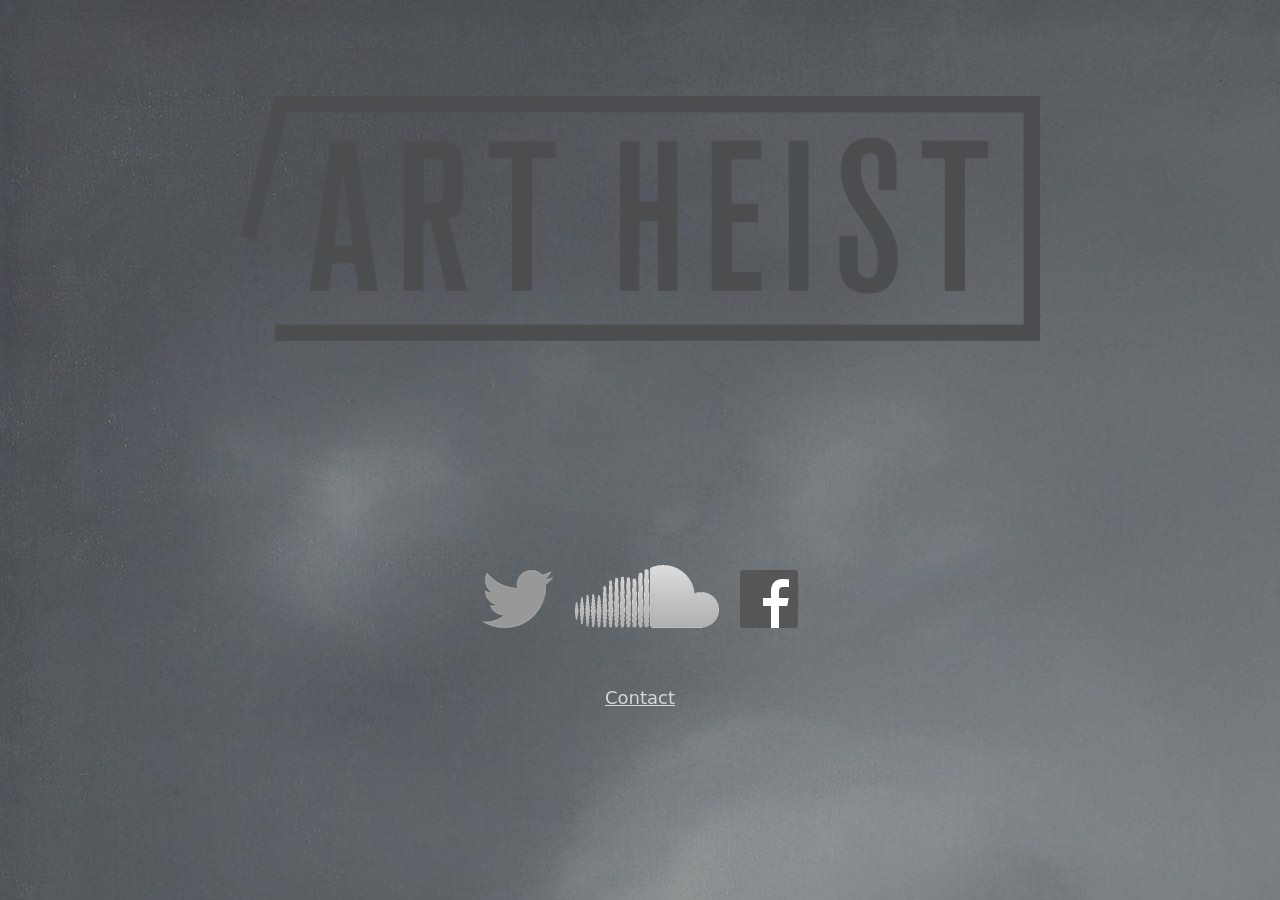
<file: index.html>
<!DOCTYPE HTML PUBLIC "-//W3C//DTD HTML 4.0 Transitional//EN" "http://www.w3.org/TR/REC-html40/loose.dtd">
	<HEAD>
		<META HTTP-EQUIV="Content-Type" CONTENT="text/html; charset=ISO-8859-1">
		<TITLE>Art Heist Records</TITLE>
		<LINK REV="made" HREF="mailto:r@-nospam-@rhaig.com">
		<BASE TARGET="_self">
		<link rel="apple-touch-icon" sizes="57x57" href="/apple-icon-57x57.png">
		<link rel="apple-touch-icon" sizes="60x60" href="/apple-icon-60x60.png">
		<link rel="apple-touch-icon" sizes="72x72" href="/apple-icon-72x72.png">
		<link rel="apple-touch-icon" sizes="76x76" href="/apple-icon-76x76.png">
		<link rel="apple-touch-icon" sizes="114x114" href="/apple-icon-114x114.png">
		<link rel="apple-touch-icon" sizes="120x120" href="/apple-icon-120x120.png">
		<link rel="apple-touch-icon" sizes="144x144" href="/apple-icon-144x144.png">
		<link rel="apple-touch-icon" sizes="152x152" href="/apple-icon-152x152.png">
		<link rel="apple-touch-icon" sizes="180x180" href="/apple-icon-180x180.png">
		<link rel="icon" type="image/png" sizes="192x192"  href="/android-icon-192x192.png">
		<link rel="icon" type="image/png" sizes="32x32" href="/favicon-32x32.png">
		<link rel="icon" type="image/png" sizes="96x96" href="/favicon-96x96.png">
		<link rel="icon" type="image/png" sizes="16x16" href="/favicon-16x16.png">
		<link rel="manifest" href="/manifest.json">
		<meta name="msapplication-TileColor" content="#ffffff">
		<meta name="msapplication-TileImage" content="/ms-icon-144x144.png">
		<meta name="theme-color" content="#ffffff">
		<link rel="stylesheet" href="ah.css" type="text/css" />
	</HEAD>

	<BODY>
	
		<div class="centerfront">
			
			<!-- Logo -->
			<div class="logo"><img src="images/logo-am-800.png" title="Art Heist Records" alt="Art Heist Records Logo">
			</div>
			
			<!-- Capture -->
			<div class="cashmusicform">
				<script type="text/javascript" src="https://cashmusic.org/public/cashmusic.js"></script><script type="text/javascript"> window.cashmusic.embed('https://cashmusic.org/public','8747');</script>
			</div>
			
			
			
			<!-- Social Links -->
			<div class="socials">
				<div class="twitter">
					<a class="twitter-logo" href="http://twitter.com/artheist_rec" alt="twitter/artheist_rec" title="twitter/artheist_rec"> </a>
				</div>
				<div class="soundcloud">
					<a class="soundcloud-logo" href="http://soundcloud.com/artheist_rec" alt="soundcloud/artheist_rec" title="soundcloud/artheist_rec"> </a>
				</div>
				<div class="facebook">
					<a class="facebook-logo" href="http://facebook.com/artheistrecords" alt="facebook/artheistrecords" title="facebook/artheistrecords"> </a>
				</div>
			</div>
			<br/>
			<div class="email">
			<script type="text/javascript">
//<![CDATA[
<!--
var x="function f(x){var i,o=\"\",l=x.length;for(i=l-1;i>=0;i--) {try{o+=x.c" +
"harAt(i);}catch(e){}}return o;}f(\")\\\"function f(x,y){var i,o=\\\"\\\\\\\""+
"\\\\,l=x.length;for(i=0;i<l;i++){if(i<73)y++;y%=127;o+=String.fromCharCode(" +
"x.charCodeAt(i)^(y++));}return o;}f(\\\"\\\\.#-%?18,t+,\\\\\\\\t\\\\\\\\026" +
"\\\\\\\\001\\\\\\\\n\\\\\\\\006BNR\\\\\\\\021R\\\\\\\\034\\\\\\\\004\\\\\\\\"+
"035\\\\\\\\034A\\\\\\\\\\\"\\\\#ndne\\\\\\\\177b5paaWxiiwDJVS\\\\\\\\007HBs" +
"\\\\\\\\023\\\\\\\\023A^MWX\\\\\\\\002\\\\\\\\035a\\\\\\\\000*(\\\\\\\\\\\"" +
"\\\\!o\\\\\\\\020!!w\\\\\\\\021>5.*\\\\\\\\003B_!\\\\\\\\014\\\\\\\\n\\\\\\" +
"\\021\\\\\\\\007\\\\\\\\004\\\\\\\\034UE\\\\\\\\nROGT@J\\\"\\\\,73)\\\"(f};" +
")lo,0(rtsbus.o nruter};)i(tArahc.x=+o{)--i;0=>i;1-l=i(rof}}{)e(hctac};l=+l;" +
"x=+x{yrt{)55=!)31/l(tAedoCrahc.x(elihw;lo=l,htgnel.x=lo,\\\"\\\"=o,i rav{)x" +
"(f noitcnuf\")"                                                              ;
while(x=eval(x));
//-->
//]]>
</script>

			</div>

		</div>
		
		<!-- Google Analytics -->
		<script type="text/javascript">
			var gaJsHost = (("https:" == document.location.protocol) ? "https://ssl." : "http://www.");
			document.write(unescape("%3Cscript src='" + gaJsHost + "google-analytics.com/ga.js' type='text/javascript'%3E%3C/script%3E"));
		</script>
		<script type="text/javascript">
			var pageTracker = _gat._getTracker("UA-5473247-1");
			pageTracker._trackPageview();
		</script>
				
	</BODY>
</HTML>
</file>
<file: ah.css>
/* Global Styles */


a:link, a:visited, a:active{
	color: #D6D6D6;
}

a:hover{
	color:#FFC9ED;
}

body, table {
	color: #000000;
	background-image: url("images/richter.jpg");
	background-color: #323438;
	background-repeat: no-repeat;
	font-family: "Gill Sans", sans;
	font-size: 16px;
}

h1{
   font-size: 20px;
   font-family: "Helvetica", sans;
}

h2{
   font-size: 20px;
   font-family: "Helvetica", sans;
   text-shadow: 1px 1px 5px #FFC9ED;
}

img, img.portrait {
	border: 0;
	padding: 0;
	margin: 0;
}


div.centerfront {
    width:100%;
	margin-top: 3em;
	text-align: center;
	overflow: hidden;
}

.logo{
	margin: 3em 0 12em 0;
}

 .headshot, .email{
	margin: 2em;
	font-size: 18px;
}

.soundcloud, .facebook, .twitter{
	margin: 0 0.5em;
	display: inline;
}

.portrait{
	width: 400px;
	height: 400px;
	filter: gray; /* IE6-9 */
	-webkit-filter: grayscale(100%); /* Chrome 19+ & Safari 6+ */
}

.portrait:hover {
  filter: none;
  -webkit-filter: grayscale(0%);
}

.downloads{
	width: 320px;
	text-align: left;
	margin: auto;
}

.socials{
	padding-top: 2em;
	margin-top: 2em;
}

.soundcloud-logo{
	display: inline-block;
	width: 144px;
	height: 63px;
	background: url('images/soundcloud-288.png') left;
}

.soundcloud-logo:hover {
	background-position: -144px 0;
}

.facebook-logo{
	display: inline-block;
	width: 58px;
	height: 58px;
	background: url('images/facebook-116.png') left;
}

.facebook-logo:hover {
	background-position: -58px 0;
}

.twitter-logo{
	display: inline-block;
	width: 72px;
	height: 58px;
	background: url('images/twitter-144.png') left;
}

.twitter-logo:hover {
	background-position: -72px 0;
}

.cashmusicform {
	width: 600px;
	margin: 3em auto;
}

/* CASH OVERRIDE */

/* Button */

.dark #mainspc .cashmusic element emailcollection id-8747 .button{
	padding:9px 10px;
	width:100%;
	text-align: center;
	margin:2px auto 0 auto;
	background:none;
	border:solid 2px #FFF !important;
	font-size: 12px;
	color:#FFF !important;
	display:inline-block;
	-webkit-border-radius: 0px;
	-moz-border-radius: 0px;
	border-radius: 0px;
	text-transform: capitalize;
	-webkit-appearance:none;
	vertical-align: top;
}

input[type=submit]:disabled, .button:disabled{
	pointer-events:none;
	opacity: 0.5;
}

input[type=submit]:hover, .button:hover{
	background:#FFF !important;
	color:rgba(0,0,0,0.3);
	cursor: pointer;
	outline: none;
}
</file>
